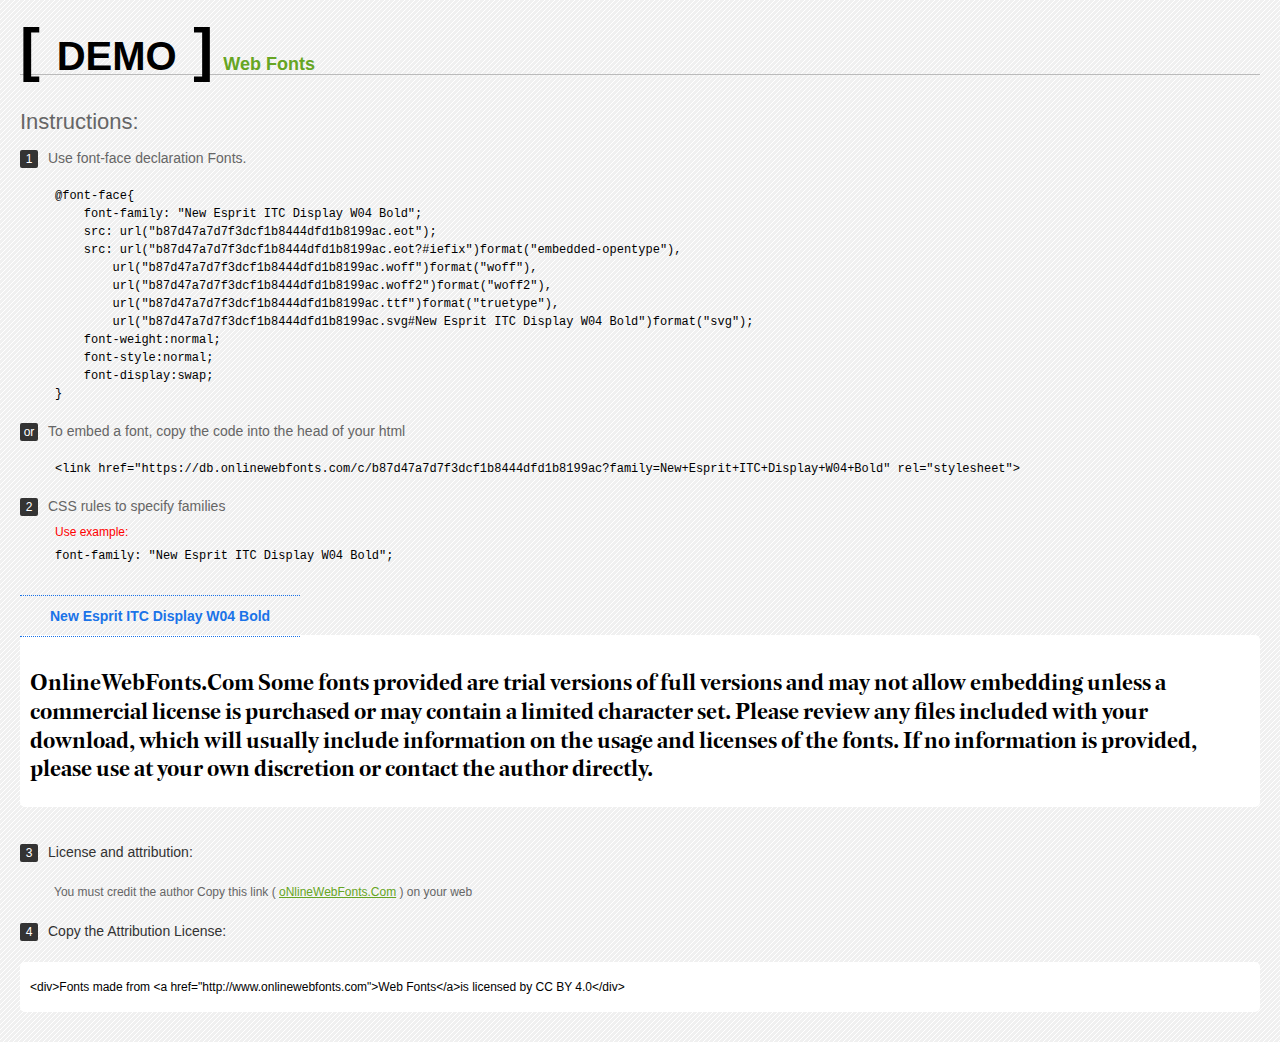
<file: fonts/new_esprit_itc_display_bold/Web Fonts/Web Fonts Demo.html>
<!doctype html>
<html>
<head>
<meta charset="utf-8">
<title>New Esprit ITC Display W04 Bold Fonts Demo</title>
<style type="text/css">
*{margin:0;padding:0;list-style-type:none;}body{font-family:Arial,Helvetica,sans-serif;line-height:1.5;font-size:16px;padding:20px;color:#333;background-image:url([data-uri]);}a{color:#66A523;}a:hover,.g:hover{opacity:0.7;}h1{font-size:60px;border-bottom:1px solid #bbb;line-height:20px;color:#000;text-transform:uppercase;margin-top:20px;}h1 a{font-size:18px;color:#66A523;text-decoration:none;text-transform:capitalize;margin-left:10px;}h1 font{font-size:40px;}.info{float:left;font-size:14px;margin-top:30px;color:#666;}.info .inst{font-size:22px;margin-bottom:10px;}.info span,.by span{color:#fff;border-radius:2px;display:inline-block;width:18px;height:18px;text-align:center;margin-right:10px;background-color:#333333;font-size:12px;line-height:18px;}.info .exs{font-size:12px;color:#666;margin-left:35px;display:block;}.info .exs font{color:#f00;line-height:30px;}.demo{float:left;width:100%;height:auto;padding-bottom:10px;margin-top:70px;background-color:#FFF;border-radius:5px;}.demo a{color:#1a73e8;float:left;font-weight:bold;font-size:14px;padding-right:30px;padding-left:30px;position:relative;border-top-width:1px;border-top-style:dotted;border-top-color:#1A73E8;text-decoration:none;border-bottom-width:1px;border-bottom-style:dotted;border-bottom-color:#1A73E8;line-height:40px;margin-top:-40px;}.demo .t{font-size:24px;float:left;width:calc(100% - 20px);color:#000;height:120px;margin-top:20px;line-height:1.2em;overflow-x:hidden;padding:10px;}.by{padding-top:15px;float:left;width:100%;margin-top:10px;margin-right:0;margin-bottom:10px;margin-left:0;font-size:14px;color:#666;}.by .b{padding-top:10px;padding-bottom:10px;color:#333;}.by .a{padding-top:10px;padding-bottom:10px;margin-left:34px;font-size:12px;}.te{width:100%;height:auto;border:0px solid #CCC;resize:none;float:left;margin-top:10px;line-height:16px;overflow:hidden;border-radius:5px;color:#000000;background-color:#FFF;font-size:12px;margin-bottom:20px;text-indent:10px;padding-top:17px;padding-bottom:17px;}pre{color:#000;}
</style>
<style type="text/css">

@font-face{
    font-family: "New Esprit ITC Display W04 Bold";
    src: url("b87d47a7d7f3dcf1b8444dfd1b8199ac.eot");
    src: url("b87d47a7d7f3dcf1b8444dfd1b8199ac.eot?#iefix")format("embedded-opentype"),
        url("b87d47a7d7f3dcf1b8444dfd1b8199ac.woff")format("woff"),
        url("b87d47a7d7f3dcf1b8444dfd1b8199ac.woff2")format("woff2"),
        url("b87d47a7d7f3dcf1b8444dfd1b8199ac.ttf")format("truetype"),
        url("b87d47a7d7f3dcf1b8444dfd1b8199ac.svg#New Esprit ITC Display W04 Bold")format("svg");
    font-weight:normal;
    font-style:normal;
    font-display:swap;
}

</style>
</head>
<body>
<h1> <span>[ <font>Demo</font> ]</span><a href="http://www.onlinewebfonts.com" target="_blank">Web Fonts</a></h1>
<div class="info">
  <div class="inst">Instructions:</div>
  <span>1</span>Use font-face declaration Fonts.
  <div class="exs">
    <pre>

@font-face{
    font-family: "New Esprit ITC Display W04 Bold";
    src: url("b87d47a7d7f3dcf1b8444dfd1b8199ac.eot");
    src: url("b87d47a7d7f3dcf1b8444dfd1b8199ac.eot?#iefix")format("embedded-opentype"),
        url("b87d47a7d7f3dcf1b8444dfd1b8199ac.woff")format("woff"),
        url("b87d47a7d7f3dcf1b8444dfd1b8199ac.woff2")format("woff2"),
        url("b87d47a7d7f3dcf1b8444dfd1b8199ac.ttf")format("truetype"),
        url("b87d47a7d7f3dcf1b8444dfd1b8199ac.svg#New Esprit ITC Display W04 Bold")format("svg");
    font-weight:normal;
    font-style:normal;
    font-display:swap;
}

</pre>
  </div>
  <span>or</span>To embed a font, copy the code into the head of your html
  <div class="exs">
<br/><pre>&lt;link href=&quot;https://db.onlinewebfonts.com/c/b87d47a7d7f3dcf1b8444dfd1b8199ac?family=New+Esprit+ITC+Display+W04+Bold&quot; rel=&quot;stylesheet&quot;&gt;</pre><br/>
  </div>
  <span>2</span>CSS rules to specify families
  <div class="exs"><font>Use example:</font> <br/>
    <pre>
font-family: &quot;New Esprit ITC Display W04 Bold&quot;;
</pre>
  </div>
</div>
<!--demo-->
<div class="demo"><a href="https://www.onlinewebfonts.com/download/b87d47a7d7f3dcf1b8444dfd1b8199ac" target="_blank">New Esprit ITC Display W04 Bold</a>
  <div class="t" style='font-family:"New Esprit ITC Display W04 Bold"'>
  OnlineWebFonts.Com Some fonts provided are trial versions of full versions and may not allow embedding 
unless a commercial license is purchased or may contain a limited character set. 
Please review any files included with your download, 
which will usually include information on the usage and licenses of the fonts. 
If no information is provided, 
please use at your own discretion or contact the author directly.</div>
</div>
<!--demo-->
<div class="by">
  <div class="b"><span>3</span>License and attribution:</div>
  <div class="a">You must credit the author Copy this link ( <a href="http://www.onlinewebfonts.com" target="_blank">oNlineWebFonts.Com</a> ) on your web</div>
  <div class="b"><span>4</span>Copy the Attribution License:</div>
  <div class="te">&lt;div&gt;Fonts made from &lt;a href="http://www.onlinewebfonts.com"&gt;Web Fonts&lt;/a&gt;is licensed by CC BY 4.0&lt;/div&gt;</div>
</div>
</body>
</html>
</file>
